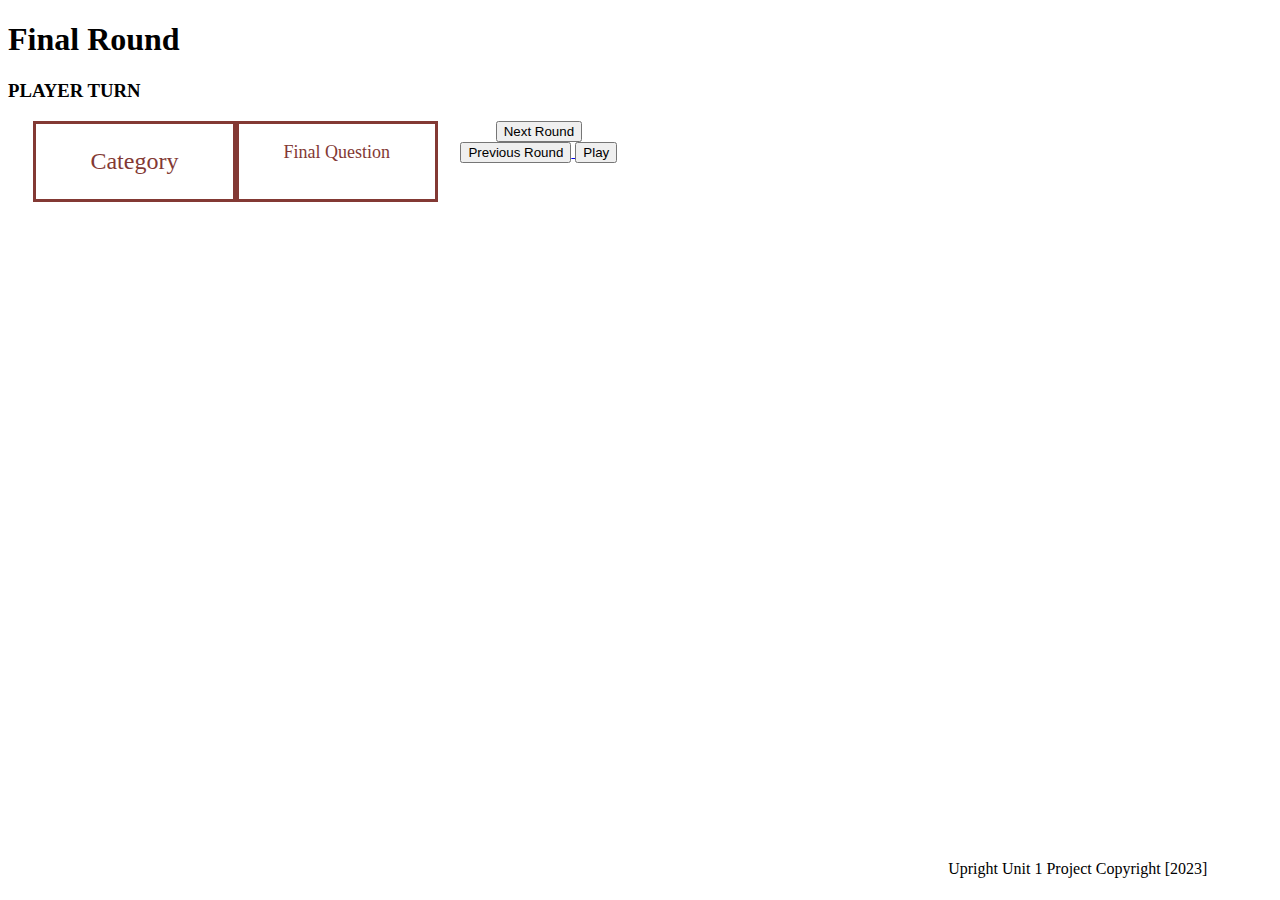
<file: finalRound.html>
<!DOCTYPE html>
<html lang="en">
<head>
    <meta charset="UTF-8">
    <meta name="viewport" content="width=device-width, initial-scale=1.0">
    <title>Document</title>
    <link href="./styles folder/rounds.css" rel="stylesheet">
</head>

<h1>Final Round</h1>
<h3>PLAYER TURN</h3>


<div class="grid-container">
  <div id="category">
    <p>Category</p>
  </div>
  <div id="question-grid">
    <p>Final Question</p>
  </div>

  
    <div class="nextRound"> 
    <button id="nextButton">Next Round</button>   
      
    <a href="secondRound.html">
        <div class="nextRound"> 
        <button id="nextButton">Previous Round</button>   
        </a>  




<!-- <img src="https://assets.website-files.com/5f4577933a0688792f77983b/5ffcaf5bf69d7dbee581b8e3_01_11-21_UPRIGHT_LOGO_800.png" alt="Upright education logo"> -->



  <title>Button Example</title>

</head>
<body>
  <button type="button">Play</button>
</body>
</html>

<body>

  
  </div>
  <footer id="footer">Upright Unit 1 Project Copyright [2023]</footer>
</body>
</html>
</file>
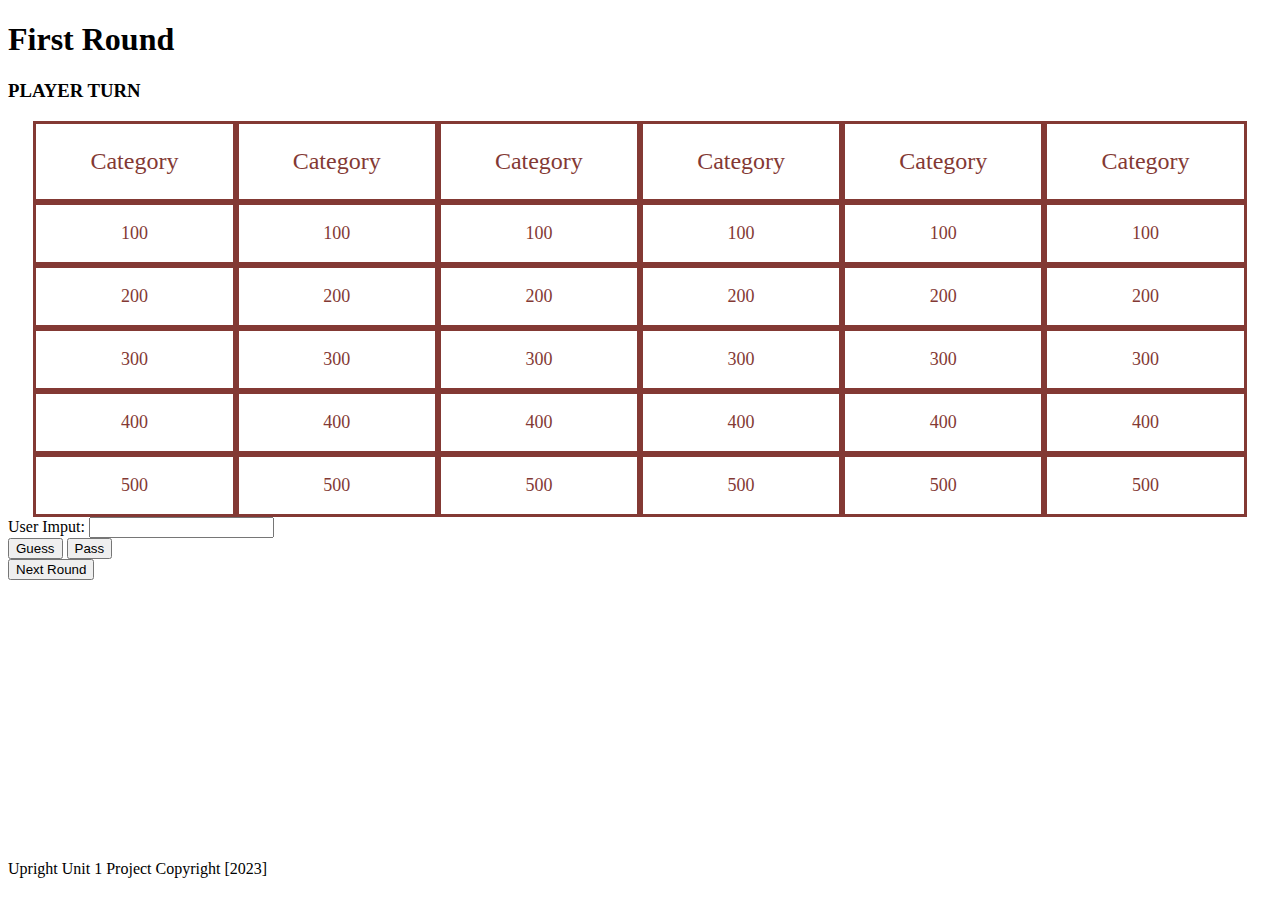
<file: firstRound.html>
<!DOCTYPE html>
<html lang="en">
<head>
    <meta charset="UTF-8">
    <meta name="viewport" content="width=device-width, initial-scale=1.0">
    <title>Document</title>
    <link href="./styles folder/rounds.css" rel="stylesheet">

</head>
<body>
    <div id="container">
        <h1>First Round</h1>
        <h3>PLAYER TURN</h3>
    
   
    <!-- <img src="https://assets.website-files.com/5f4577933a0688792f77983b/5ffcaf5bf69d7dbee581b8e3_01_11-21_UPRIGHT_LOGO_800.png" alt="Upright education logo"> -->
    
    
      <div class="grid-container">
        <div id="category">
          <p>Category</p>
        </div>
        <div id="category">
          <p>Category</p>
        </div>
        <div id="category">
          <p>Category</p>
        </div>
        <div id="category">
          <p>Category</p>
        </div>
        <div id="category">
          <p>Category</p>
        </div>
        <div id="category">
          <p>Category</p>
        </div>
        
  
        <div id="question-grid">
          <p>100</p>
        </div>
        <div id="question-grid">
          <p>100</p>
        </div>
        <div id="question-grid">
          <p>100</p>
        </div>
        <div id="question-grid">
          <p>100</p>
        </div>
        <div id="question-grid">
          <p>100</p>
        </div>
        <div id="question-grid">
          <p>100</p>
        </div>
  
        <div id="question-grid">
          <p>200</p>
        </div>
        <div id="question-grid">
          <p>200</p>
        </div>
        <div id="question-grid">
          <p>200</p>
        </div>
        <div id="question-grid">
          <p>200</p>
        </div>
        <div id="question-grid">
          <p>200</p>
        </div>
        <div id="question-grid">
          <p>200</p>
        </div>
  
        <div id="question-grid">
          <p>300</p>
        </div>
        <div id="question-grid">
          <p>300</p>
        </div>
        <div id="question-grid">
          <p>300</p>
        </div>
        <div id="question-grid">
          <p>300</p>
        </div>
        <div id="question-grid">
          <p>300</p>
        </div>
        <div id="question-grid">
          <p>300</p>
        </div>  
  
        <div id="question-grid">
          <p>400</p>
        </div>  
        <div id="question-grid">
          <p>400</p>
        </div>  
        <div id="question-grid">
          <p>400</p>
        </div>  
        <div id="question-grid">
          <p>400</p>
        </div>  
        <div id="question-grid">
          <p>400</p>
        </div>  
        <div id="question-grid">
          <p>400</p>
        </div> 
        
        <div id="question-grid">
          <p>500</p>
        </div> 
        <div id="question-grid">
          <p>500</p>
        </div> 
        <div id="question-grid">
          <p>500</p>
        </div> 
        <div id="question-grid">
          <p>500</p>
        </div> 
        <div id="question-grid">
          <p>500</p>
        </div> 
        <div id="question-grid">
          <p>500</p>
        </div> 
      </div>
    </div> 
      <div class="texty">
        <label for="myTextBox">User Imput:</label>
        <input type="text" id="myTextBox" name="name">
      </div>
    <button type="button">Guess</button>
    <button type="button">Pass</button>

    <a href="secondRound.html">
        <div class="nextRound"> 
        <button id="nextButton">Next Round</button>   
        </a>  
    
    <footer id="footer">Upright Unit 1 Project Copyright [2023]</footer>
</body>
</html>
</file>
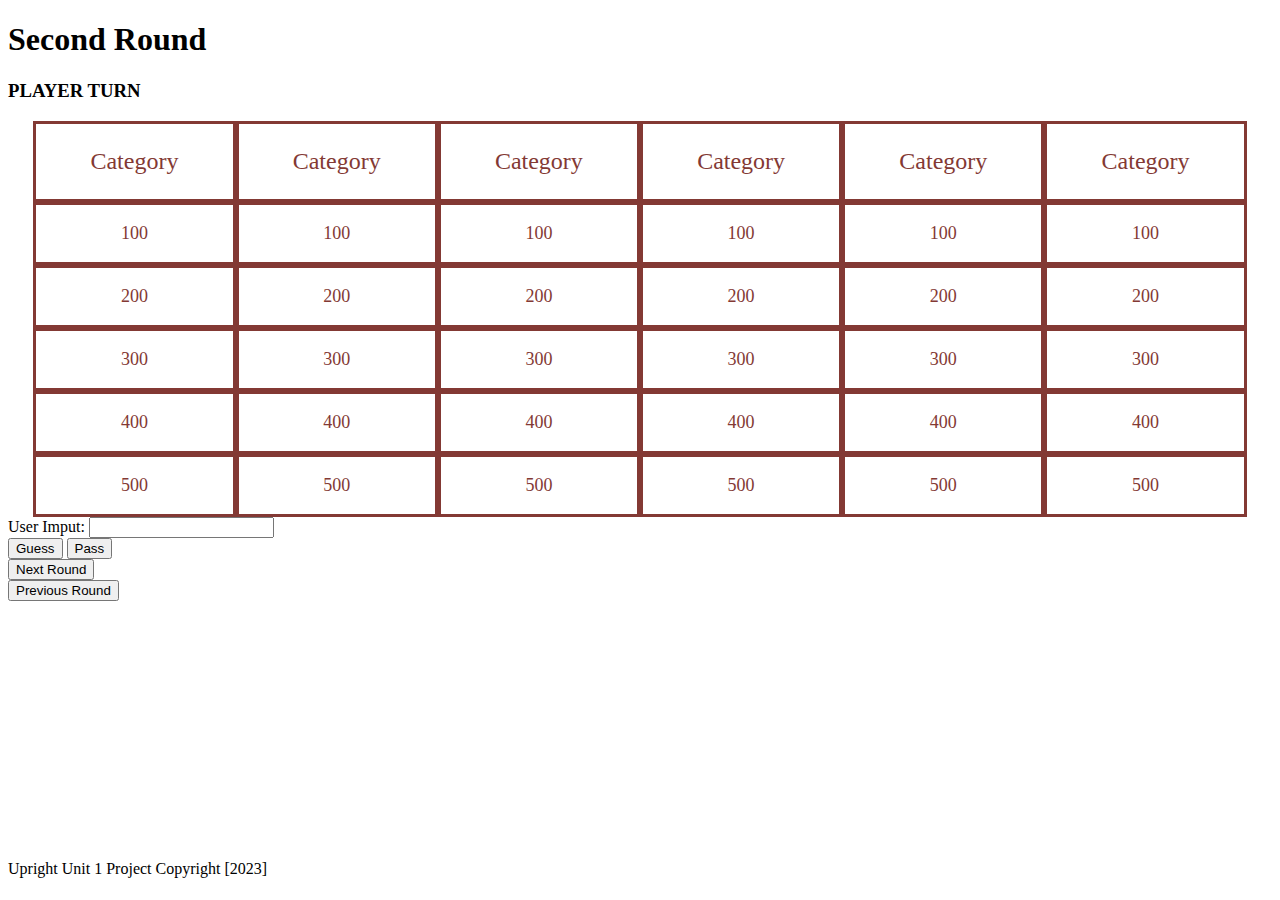
<file: secondRound.html>
<!DOCTYPE html>
<html lang="en">
<head>
    <meta charset="UTF-8">
    <meta name="viewport" content="width=device-width, initial-scale=1.0">
    <title>Document</title>
    <link href="./styles folder/rounds.css" rel="stylesheet">

</head>
<body>
    <div id="container">
        <h1>Second Round</h1>
        <h3>PLAYER TURN</h3>
    
   
    <!-- <img src="https://assets.website-files.com/5f4577933a0688792f77983b/5ffcaf5bf69d7dbee581b8e3_01_11-21_UPRIGHT_LOGO_800.png" alt="Upright education logo"> -->
    
    
      <div class="grid-container">
        <div id="category">
          <p>Category</p>
        </div>
        <div id="category">
          <p>Category</p>
        </div>
        <div id="category">
          <p>Category</p>
        </div>
        <div id="category">
          <p>Category</p>
        </div>
        <div id="category">
          <p>Category</p>
        </div>
        <div id="category">
          <p>Category</p>
        </div>
        
  
        <div id="question-grid">
          <p>100</p>
        </div>
        <div id="question-grid">
          <p>100</p>
        </div>
        <div id="question-grid">
          <p>100</p>
        </div>
        <div id="question-grid">
          <p>100</p>
        </div>
        <div id="question-grid">
          <p>100</p>
        </div>
        <div id="question-grid">
          <p>100</p>
        </div>
  
        <div id="question-grid">
          <p>200</p>
        </div>
        <div id="question-grid">
          <p>200</p>
        </div>
        <div id="question-grid">
          <p>200</p>
        </div>
        <div id="question-grid">
          <p>200</p>
        </div>
        <div id="question-grid">
          <p>200</p>
        </div>
        <div id="question-grid">
          <p>200</p>
        </div>
  
        <div id="question-grid">
          <p>300</p>
        </div>
        <div id="question-grid">
          <p>300</p>
        </div>
        <div id="question-grid">
          <p>300</p>
        </div>
        <div id="question-grid">
          <p>300</p>
        </div>
        <div id="question-grid">
          <p>300</p>
        </div>
        <div id="question-grid">
          <p>300</p>
        </div>  
  
        <div id="question-grid">
          <p>400</p>
        </div>  
        <div id="question-grid">
          <p>400</p>
        </div>  
        <div id="question-grid">
          <p>400</p>
        </div>  
        <div id="question-grid">
          <p>400</p>
        </div>  
        <div id="question-grid">
          <p>400</p>
        </div>  
        <div id="question-grid">
          <p>400</p>
        </div> 
        
        <div id="question-grid">
          <p>500</p>
        </div> 
        <div id="question-grid">
          <p>500</p>
        </div> 
        <div id="question-grid">
          <p>500</p>
        </div> 
        <div id="question-grid">
          <p>500</p>
        </div> 
        <div id="question-grid">
          <p>500</p>
        </div> 
        <div id="question-grid">
          <p>500</p>
        </div> 
      </div>
    </div> 
      <form id="texty">
        <label for="myTextBox">User Imput:</label>
        <input type="text" id="myTextBox" name="name">
      </form>
    <button type="button">Guess</button>
    <button type="button">Pass</button>

    <a href="finalRound.html">
        <div class="nextRound"> 
        <button id="nextButton">Next Round</button>   
        </a>  
        <a href="firstRound.html">
            <div class="nextRound"> 
            <button id="nextButton">Previous Round</button>   
            </a>  

    <footer id="footer">Upright Unit 1 Project Copyright [2023]</footer>
</body>
</html>
</file>
<file: styles folder/rounds.css>
body {
    background-color: white;
    justify-content: center;
    }


.container {
    justify-content: center;
    /* display: grid;
    width: 100; */
}

#FirstRound {
display: grid;
align-self: center;
}
.parent {
    display: grid;
    grid-template-columns: repeat(6, 1fr);
    grid-template-rows: repeat(6, 1fr);
    grid-column-gap: 0px;
    grid-row-gap: 0px;
}

.grid-container{
    display: grid;
    grid-template-columns: repeat(6, 16%);
    text-align: center;
    justify-content: center;
  }
  
  .grid-container #category{
    font-size: x-large;
    color: #833934;
    border: solid;
  }
  
  .grid-container #question-grid{
    font-size: large;
    color: #833934;
    border: solid;
  }
  
  .grid-container #question-grid:hover{
    font-weight: bold;
    font-size: xx-large;
  }

#footer {
    position: absolute;
    bottom: 0;
    width: 100%;
    height: 2.5rem;
    justify-content: center;
  
}

#texty {
    justify-content: center;
}
</file>
